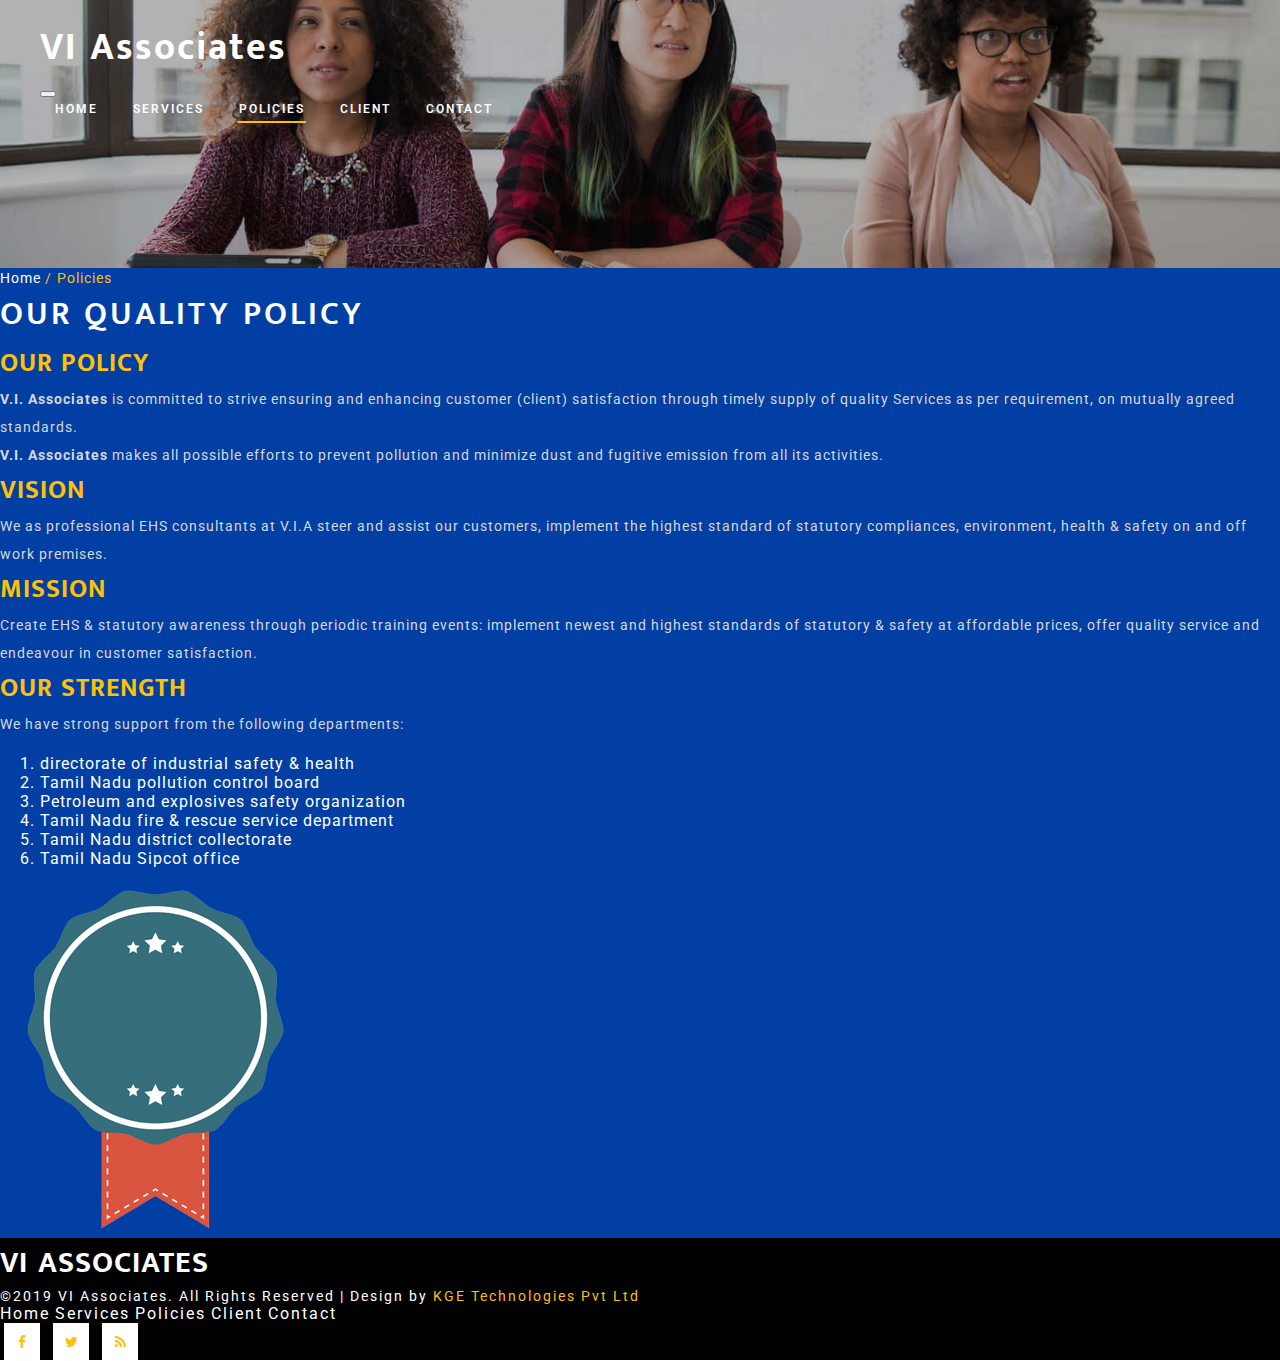
<file: policies.html>
<!--A Design by kgetechnologies
   Author: kgetechnologies
   Author URL: http://kgetechnologies.com
   License: Creative Commons Attribution 3.0 Unported
   License URL: http://creativecommons.org/licenses/by/3.0/
   -->
<!DOCTYPE html>
<html lang="zxx">
<head>
    <title>VI Associates | Policies</title>
    <!--meta tags -->
    <meta charset="UTF-8">
    <meta name="viewport" content="width=device-width, initial-scale=1">
    <meta name="keywords" content="" />
    <script>
        addEventListener("load", function () {
            setTimeout(hideURLbar, 0);
        }, false);

        function hideURLbar() {
            window.scrollTo(0, 1);
        }
    </script>
    <!--//meta tags ends here-->
    <!--booststrap-->
    <link rel="stylesheet" href="https://cdnjs.cloudflare.com/ajax/libs/bootstrap/5.3.1/css/bootstrap.min.css" integrity="sha512-Z/def5z5u2aR89OuzYcxmDJ0Bnd5V1cKqBEbvLOiUNWdg9PQeXVvXLI90SE4QOHGlfLqUnDNVAYyZi8UwUTmWQ==" crossorigin="anonymous" referrerpolicy="no-referrer" />
    <!--//booststrap end-->
    <!-- font-awesome icons -->
    <link rel="stylesheet" href="css/font-awesome.css" />
    <!-- //font-awesome icons -->
    <!--stylesheets-->
    <link href="css/style.css" rel='stylesheet' type='text/css' media="all">
    <!--//stylesheets-->
    <link href="//fonts.googleapis.com/css?family=Mukta+Malar:400,500,600,700" rel="stylesheet">
    <link href="//fonts.googleapis.com/css?family=Roboto:400,500" rel="stylesheet">
</head>
   <body>
      <!--banner -->
      <div class="header-kgetechnologies">
            <!--//navigation section -->
            <nav class="navbar navbar-expand-lg navbar-light">
               <div class="hedder-up">
                  <h1><a class="navbar-brand" href="index.html">VI Associates</a></h1>
               </div>
               <button class="navbar-toggler" type="button" data-toggle="collapse" data-target="#navbarSupportedContent" aria-controls="navbarSupportedContent" aria-expanded="false" aria-label="Toggle navigation">
               <span class="navbar-toggler-icon"></span>
               </button>
               <div class="collapse navbar-collapse justify-content-end" id="navbarSupportedContent">
                  <ul class="navbar-nav ">
                     <li class="nav-item">
                        <a class="nav-link" href="index.html">Home</a>
                     </li>
                     <li class="nav-item">
                        <a href="service.html" class="nav-link">Services</a>
                     </li>
                     <li class="nav-item active">
                        <a href="policies.html" class="nav-link">Policies</a>
                     </li>
                     <li class="nav-item">
                        <a href="client.html" class="nav-link">Client</a>
                     </li>
                     <li class="nav-item">
                        <a href="contact.html" class="nav-link">Contact</a>
                     </li>                    
                  </ul>                  
               </div>
            </nav>
            <!--//navigation section -->
            <div class="clearfix"> </div>
         </div>
      <!--//headder-->
      <!-- banner -->
      <div class="inner_page-banner one-img">
      </div>
      <!--//banner -->
      <!-- short -->
      <div class="using-border py-3">
         <div class="inner_breadcrumb  ml-4">
            <ul class="short_ls">
               <li>
                  <a href="index.html">Home</a>
                  <span>/</span>
               </li>
               <li>Policies</li>
            </ul>
         </div>
      </div>
      <!-- //short-->
      <!--service  -->
      <section class="service py-lg-4 py-md-3 py-sm-3 py-3">
         <div class="container py-lg-5 py-md-5 py-sm-4 py-3">
            <h3 class="title clr text-center mb-lg-5 mb-md-4 mb-sm-4 mb-3">OUR QUALITY POLICY</h3>
            <div class="row top-service pb-lg-4 pb-md-3 pb-2">
               <div class="col-lg-8 col-md-8 service-wthree-info-left" >
                  <h4 class="mb-lg-1 mb-1 mt-3">OUR POLICY</h4>
                  <p><b>V.I. Associates</b> is committed to strive ensuring and enhancing customer (client) satisfaction through timely supply of quality Services as per requirement, on mutually agreed standards.</p>
				   <p><b>V.I. Associates</b> makes all possible efforts to prevent pollution and minimize dust and fugitive emission from all its activities.</p>   
				   <h4 class="mb-lg-1 mb-1 mt-3">VISION</h4>
                  <p>We as professional EHS consultants at V.I.A  steer and assist our customers, implement the highest standard of statutory compliances, environment, health & safety on and off work premises.</p>
				   <h4 class="mb-lg-1 mb-1 mt-3">MISSION</h4>
                  <p>Create EHS & statutory awareness through periodic training events: implement newest and highest standards of statutory & safety at affordable prices, offer quality service and endeavour in customer satisfaction.</p>
				  
					<h4 class="mb-lg-1 mb-1 mt-3">OUR STRENGTH</h4>
                  <p>We have strong support from the following departments:</p>
				  <ol class="white">
				 <li>directorate of industrial safety & health</li><li>
Tamil Nadu pollution control board</li><li>
Petroleum and explosives safety organization</li><li>
Tamil Nadu fire & rescue service department</li><li>
Tamil Nadu district collectorate</li><li>
Tamil Nadu Sipcot office</li>

				  
				  </ol>
               </div>
               <div class="col-lg-4 col-md-4 ser-service gap-service text-center">
                  <div class="service-icon-one">
                     <img src="images/ser1.png" alt="" class="img-fluid">
                  </div>
               </div>
            </div>
                  
         </div>
      </section>
      <!--//service  -->

       <!--footer-->
      <footer class="buttom-footer py-lg-5 py-md-4 py-sm-3 py-3">
         <div class="container-fluid py-3">
            <div class="row">
               <div class="col-lg-7 col-md-7">
                  <div class="headder-logo-icon text-center">
                     <h2><a href="index.html">VI Associates</a></h2>
                  </div>
                  <div class="footer-bottom py-lg-4 py-md-3 py-2 text-center">
                     <p>©2019 VI Associates. All Rights Reserved | Design by <a href="http://www.kgetechnologies.com" target="_blank">KGE Technologies Pvt Ltd</a></p>
                  </div>
               </div>
               <div class="col-lg-5 col-md-5">
                  <div class="buttom-nav py-2">
                     <nav class="border-line">
                        <ul class="nav justify-content-center">
                           <li class="nav-item active">
                        <a class="nav-link" href="index.html">Home</a>
                     </li>
                    <li class="nav-item">
                        <a href="service.html" class="nav-link">Services</a>
                     </li>
                     <li class="nav-item">
                        <a href="policies.html" class="nav-link">Policies</a>
                     </li>
                     <li class="nav-item">
                        <a href="client.html" class="nav-link">Client</a>
                     </li>
                     <li class="nav-item">
                        <a href="contact.html" class="nav-link">Contact</a>
                     </li>           
                        </ul>
                     </nav>
                  </div>
                  <div class="icons text-center">
                     <ul>
                        <li><a href="#"><span class="fa fa-facebook"></span></a></li>
                        <li><a href="#"><span class="fa fa-twitter"></span></a></li>
                        <li><a href="#"><span class="fa fa-rss"></span></a></li>
                     </ul>
                  </div>
               </div>
            </div>
         </div>
      </footer>
      <!--//footer-->
      
      <!--js working-->
      <script src="https://cdnjs.cloudflare.com/ajax/libs/jquery/3.7.0/jquery.min.js" integrity="sha512-3gJwYpMe3QewGELv8k/BX9vcqhryRdzRMxVfq6ngyWXwo03GFEzjsUm8Q7RZcHPHksttq7/GFoxjCVUjkjvPdw==" crossorigin="anonymous" referrerpolicy="no-referrer"></script>
      <!--//js working-->
      <!-- start-smoth-scrolling -->
      <script src="js/move-top.js"></script>
      <script src="js/easing.js"></script>
      <script>
         jQuery(document).ready(function ($) {
         	$(".scroll").click(function (event) {
         		event.preventDefault();
         		$('html,body').animate({
         			scrollTop: $(this.hash).offset().top
         		}, 900);
         	});
         });
      </script>
      <!-- start-smoth-scrolling -->
      <!-- here stars scrolling icon -->
      <script>
         $(document).ready(function () {
         
         	var defaults = {
         		containerID: 'toTop', // fading element id
         		containerHoverID: 'toTopHover', // fading element hover id
         		scrollSpeed: 1200,
         		easingType: 'linear'
         	};
         
         
         	$().UItoTop({
         		easingType: 'easeOutQuart'
         	});
         
         });
      </script>
      <!-- //here ends scrolling icon -->
      <!--bootstrap working-->
      <script src="https://cdnjs.cloudflare.com/ajax/libs/bootstrap/5.3.1/js/bootstrap.min.js" integrity="sha512-fHY2UiQlipUq0dEabSM4s+phmn+bcxSYzXP4vAXItBvBHU7zAM/mkhCZjtBEIJexhOMzZbgFlPLuErlJF2b+0g==" crossorigin="anonymous" referrerpolicy="no-referrer"></script>
      <!-- //bootstrap working-->
   </body>
</html>
</file>
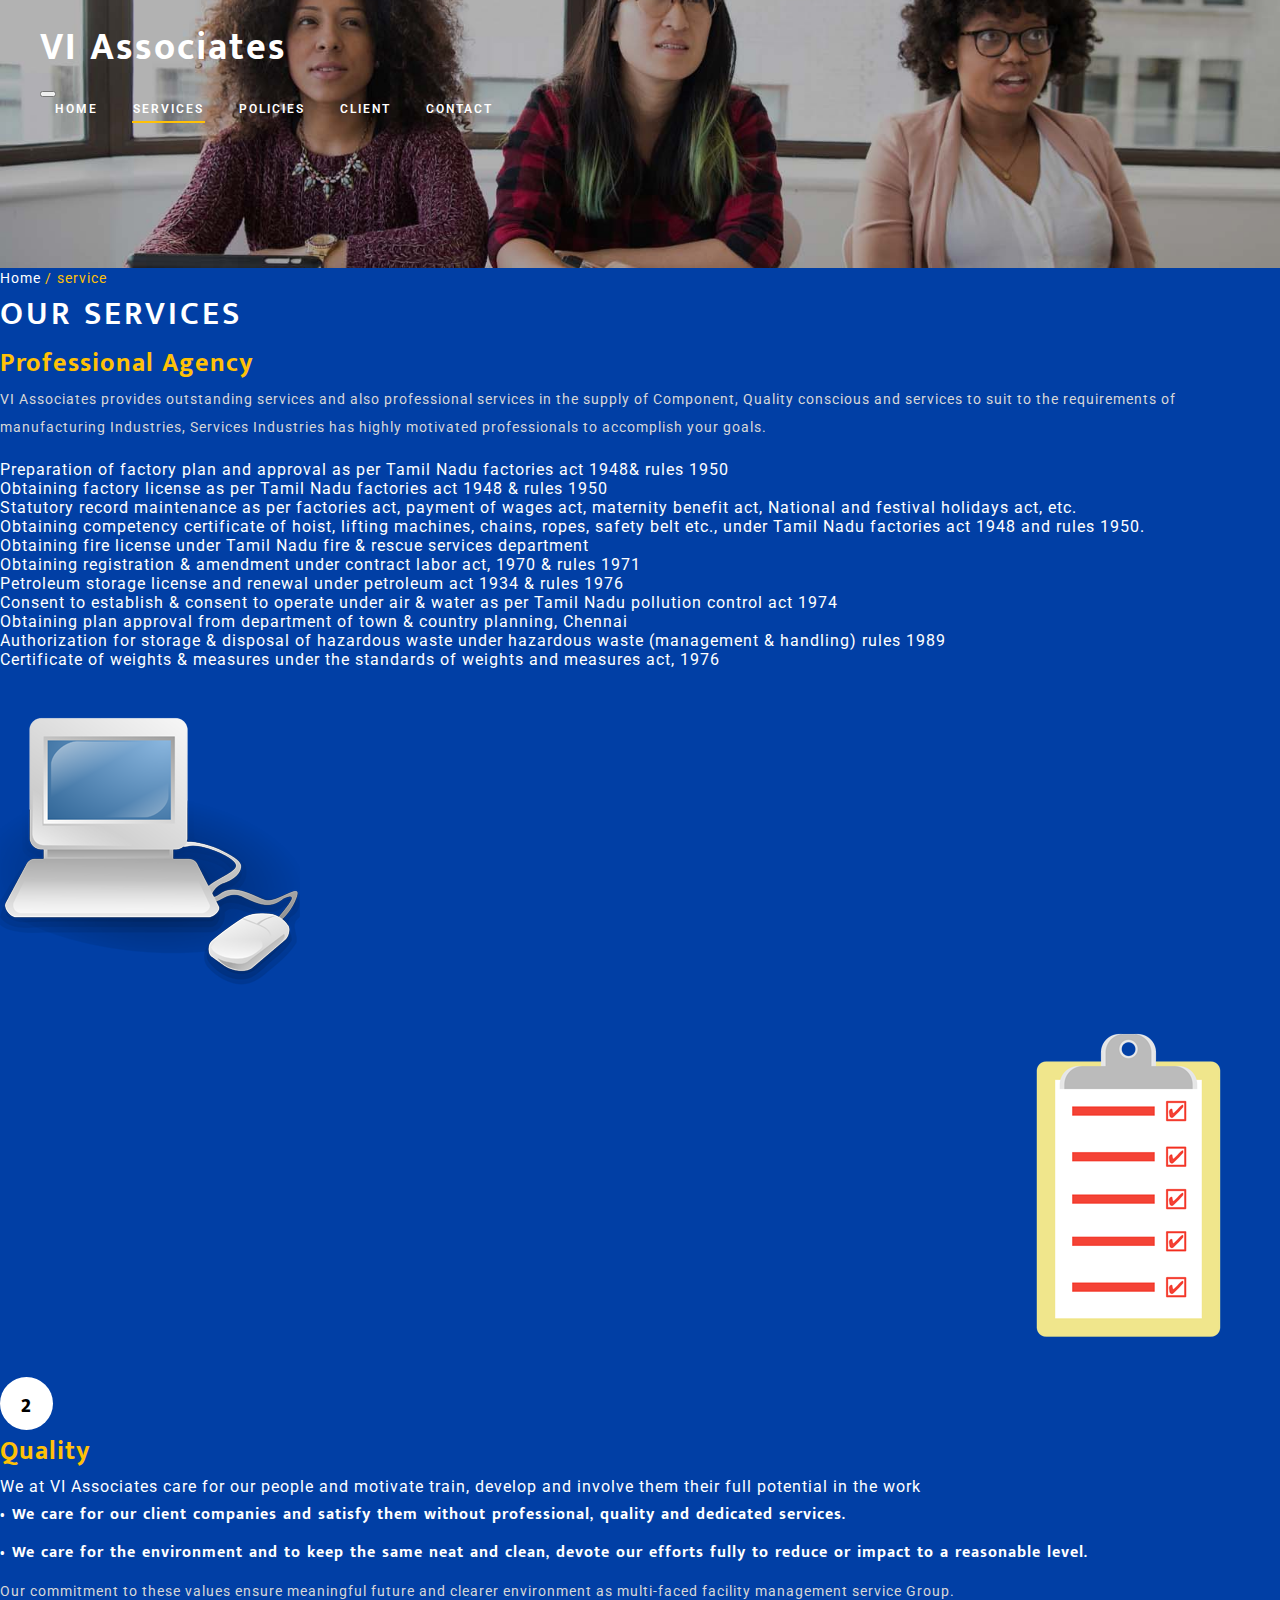
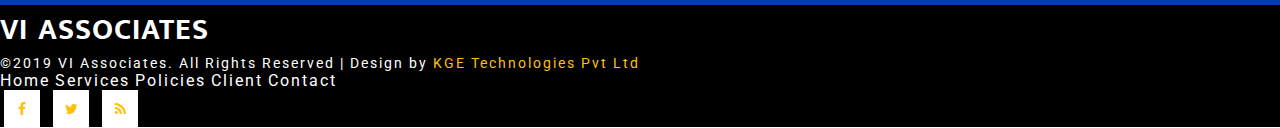
<file: service.html>
<!--A Design by kgetechnologies
   Author: kgetechnologies
   Author URL: http://kgetechnologies.com
   License: Creative Commons Attribution 3.0 Unported
   License URL: http://creativecommons.org/licenses/by/3.0/
   -->
<!DOCTYPE html>
<html lang="zxx">
<head>
    <title>VI Associates | Services</title>
    <!--meta tags -->
    <meta charset="UTF-8">
    <meta name="viewport" content="width=device-width, initial-scale=1">
    <meta name="keywords" content="" />
    <script>
        addEventListener("load", function () {
            setTimeout(hideURLbar, 0);
        }, false);

        function hideURLbar() {
            window.scrollTo(0, 1);
        }
    </script>
    <!--//meta tags ends here-->
    <!--booststrap-->
    <link rel="stylesheet" href="https://cdnjs.cloudflare.com/ajax/libs/bootstrap/5.3.1/css/bootstrap.min.css" integrity="sha512-Z/def5z5u2aR89OuzYcxmDJ0Bnd5V1cKqBEbvLOiUNWdg9PQeXVvXLI90SE4QOHGlfLqUnDNVAYyZi8UwUTmWQ==" crossorigin="anonymous" referrerpolicy="no-referrer" />
    <!--//booststrap end-->
    <!-- font-awesome icons -->
    <link rel="stylesheet" href="css/font-awesome.css" />
    <!-- //font-awesome icons -->
    <!--stylesheets-->
    <link href="css/style.css" rel='stylesheet' type='text/css' media="all">
    <!--//stylesheets-->
    <link href="//fonts.googleapis.com/css?family=Mukta+Malar:400,500,600,700" rel="stylesheet">
    <link href="//fonts.googleapis.com/css?family=Roboto:400,500" rel="stylesheet">
</head>
   <body>
      <!--banner -->
      <div class="header-kgetechnologies">
            <!--//navigation section -->
            <nav class="navbar navbar-expand-lg navbar-light">
               <div class="hedder-up">
                  <h1><a class="navbar-brand" href="index.html">VI Associates</a></h1>
               </div>
               <button class="navbar-toggler" type="button" data-toggle="collapse" data-target="#navbarSupportedContent" aria-controls="navbarSupportedContent" aria-expanded="false" aria-label="Toggle navigation">
               <span class="navbar-toggler-icon"></span>
               </button>
               <div class="collapse navbar-collapse justify-content-end" id="navbarSupportedContent">
                  <ul class="navbar-nav ">
                     <li class="nav-item">
                        <a class="nav-link" href="index.html">Home</a>
                     </li>
                     <li class="nav-item active">
                        <a href="service.html" class="nav-link">Services</a>
                     </li>
                     <li class="nav-item">
                        <a href="policies.html" class="nav-link">Policies</a>
                     </li>
                     <li class="nav-item">
                        <a href="client.html" class="nav-link">Client</a>
                     </li>
                      <li class="nav-item">
                        <a href="contact.html" class="nav-link">Contact</a>
                     </li>                    
                  </ul>                  
               </div>
            </nav>
            <!--//navigation section -->
            <div class="clearfix"> </div>
         </div>
      <!--//headder-->
      <!-- banner -->
      <div class="inner_page-banner one-img">
      </div>
      <!--//banner -->
      <!-- short -->
      <div class="using-border py-3">
         <div class="inner_breadcrumb  ml-4">
            <ul class="short_ls">
               <li>
                  <a href="index.html">Home</a>
                  <span>/</span>
               </li>
               <li>service</li>
            </ul>
         </div>
      </div>
      <!-- //short-->
      <!--service  -->
      <section class="service py-lg-4 py-md-3 py-sm-3 py-3">
         <div class="container py-lg-5 py-md-5 py-sm-4 py-3">
            <h3 class="title clr text-center mb-lg-5 mb-md-4 mb-sm-4 mb-3">Our Services</h3>
            <div class="row top-service pb-lg-4 pb-md-3 pb-2">
               <div class="col-lg-8 col-md-8 service-wthree-info-left" >
                  <h4 class="mb-lg-4 mb-3"> Professional Agency</h4>
                  <p>VI Associates</b> provides outstanding services and also professional services in the supply of Component, Quality conscious and services to suit to the requirements of manufacturing Industries, Services Industries has highly motivated professionals to accomplish your goals.</p><br>
				  <div class="white">
                       <ul style="list-style-type:disc;" >
					   <li style="display:list-item!important">
Preparation of factory plan and approval as per Tamil Nadu factories act 1948& rules 1950</li><li style="display:list-item!important">
Obtaining factory license as per Tamil Nadu factories act 1948 & rules 1950</li><li style="display:list-item!important">
Statutory record maintenance as per factories act, payment of wages act, maternity benefit act, National and festival holidays act, etc.</li><li style="display:list-item!important">
Obtaining competency certificate of hoist, lifting machines, chains, ropes, safety belt etc., under Tamil Nadu factories act 1948 and rules 1950.</li><li style="display:list-item!important">
Obtaining fire license under Tamil Nadu fire & rescue services department</li><li style="display:list-item!important">
Obtaining registration & amendment under contract labor act, 1970 & rules 1971</li><li style="display:list-item!important">
Petroleum storage license and renewal under petroleum act 1934 & rules 1976</li><li style="display:list-item!important">
Consent to establish & consent to operate under air & water as per Tamil Nadu pollution control act 1974 </li><li style="display:list-item!important">
Obtaining plan approval from department of town & country planning, Chennai</li><li style="display:list-item!important">
Authorization for storage & disposal of hazardous waste under hazardous waste (management & handling) rules 1989</li><li style="display:list-item!important">
Certificate of weights & measures under the standards of weights and measures act, 1976</li>
                        </ul>  </div>     
               </div>
               <div class="col-lg-4 col-md-4 ser-service gap-service text-center">
                  <div class="service-icon-one">
                     <img src="images/ser2.png" alt="" class="img-fluid">
                  </div>
               </div>
            </div>
            <div class=" my-lg-5 my-md-4 my-sm-4 my-3 row mid-service">
               <div class="col-lg-4 col-md-4 ser-service  text-center">
                  <div class="service-icon-two move-right">
                     <img src="images/ser3.png" alt="" class="img-fluid">
                  </div>
               </div>
               <div class="col-lg-8 col-md-8 service-wthree-info-left">
                  <div class="mb-lg-5 mb-md-4 mb-3 service-num-left">
                     <h6>2</h6>
                  </div>
                  <h4 class="mb-lg-4 mb-3">Quality</h4>
                  <p class="white">We at VI Associates care for our people and motivate train, develop and involve them their full potential in the work</p>
				   <div class="mt-3 list-job-grid">
                        <ul >
                           <li>                             
                              <h6 class="white">• We care for our client companies and satisfy them without professional, quality and dedicated services.</h6>
                           </li>
                           <li><h6 class="white">• We care for the environment and to keep the same neat and clean, devote our efforts fully to reduce or impact to a reasonable level.</h6>
                           </li>
                          
                        </ul>
                   </div>     
				   <p>Our commitment to these values ensure meaningful future and clearer environment as multi-faced facility management service Group.</p>
               </div>
            </div>           
         </div>
      </section>
      <!--//service  -->

       <!--footer-->
      <footer class="buttom-footer py-lg-5 py-md-4 py-sm-3 py-3">
         <div class="container-fluid py-3">
            <div class="row">
               <div class="col-lg-7 col-md-7">
                  <div class="headder-logo-icon text-center">
                     <h2><a href="index.html">VI Associates</a></h2>
                  </div>
                  <div class="footer-bottom py-lg-4 py-md-3 py-2 text-center">
                     <p>©2019 VI Associates. All Rights Reserved | Design by <a href="http://www.kgetechnologies.com" target="_blank">KGE Technologies Pvt Ltd</a></p>
                  </div>
               </div>
               <div class="col-lg-5 col-md-5">
                  <div class="buttom-nav py-2">
                     <nav class="border-line">
                        <ul class="nav justify-content-center">
                           <li class="nav-item active">
                        <a class="nav-link" href="index.html">Home</a>
                     </li>
                     <li class="nav-item">
                        <a href="service.html" class="nav-link">Services</a>
                     </li>
                     <li class="nav-item">
                        <a href="policies.html" class="nav-link">Policies</a>
                     </li>
                     <li class="nav-item">
                        <a href="client.html" class="nav-link">Client</a>
                     </li>
                     <li class="nav-item">
                        <a href="contact.html" class="nav-link">Contact</a>
                     </li>           
                        </ul>
                     </nav>
                  </div>
                  <div class="icons text-center">
                     <ul>
                        <li><a href="#"><span class="fa fa-facebook"></span></a></li>
                        <li><a href="#"><span class="fa fa-twitter"></span></a></li>
                        <li><a href="#"><span class="fa fa-rss"></span></a></li>
                     </ul>
                  </div>
               </div>
            </div>
         </div>
      </footer>
      <!--//footer-->
      
      <!--js working-->
      <script src="https://cdnjs.cloudflare.com/ajax/libs/jquery/3.7.0/jquery.min.js" integrity="sha512-3gJwYpMe3QewGELv8k/BX9vcqhryRdzRMxVfq6ngyWXwo03GFEzjsUm8Q7RZcHPHksttq7/GFoxjCVUjkjvPdw==" crossorigin="anonymous" referrerpolicy="no-referrer"></script>
      <!--//js working-->
      <!-- start-smoth-scrolling -->
      <script src="js/move-top.js"></script>
      <script src="js/easing.js"></script>
      <script>
         jQuery(document).ready(function ($) {
         	$(".scroll").click(function (event) {
         		event.preventDefault();
         		$('html,body').animate({
         			scrollTop: $(this.hash).offset().top
         		}, 900);
         	});
         });
      </script>
      <!-- start-smoth-scrolling -->
      <!-- here stars scrolling icon -->
      <script>
         $(document).ready(function () {
         
         	var defaults = {
         		containerID: 'toTop', // fading element id
         		containerHoverID: 'toTopHover', // fading element hover id
         		scrollSpeed: 1200,
         		easingType: 'linear'
         	};
         
         
         	$().UItoTop({
         		easingType: 'easeOutQuart'
         	});
         
         });
      </script>
      <!-- //here ends scrolling icon -->
      <!--bootstrap working-->
      <script src="https://cdnjs.cloudflare.com/ajax/libs/bootstrap/5.3.1/js/bootstrap.min.js" integrity="sha512-fHY2UiQlipUq0dEabSM4s+phmn+bcxSYzXP4vAXItBvBHU7zAM/mkhCZjtBEIJexhOMzZbgFlPLuErlJF2b+0g==" crossorigin="anonymous" referrerpolicy="no-referrer"></script>
      <!-- //bootstrap working-->
   </body>
</html>
</file>
<file: css/style.css>
/*--
Author: kgetechnologies
Author URL: http://kgetechnologies.com
License: Creative Commons Attribution 3.0 Unported
License URL: http://creativecommons.org/licenses/by/3.0/
--*/
html,
body {
padding: 0;
margin: 0;
background: #fff;
letter-spacing: 1px;
font-family: 'Roboto', sans-serif;
}
.white {
	color: white!important;
	font-size:1rem!important;
}
body a {
outline: none;
transition: 0.5s all;
-webkit-transition: 0.5s all;
-moz-transition: 0.5s all;
-o-transition: 0.5s all;
-ms-transition: 0.5s all;
text-decoration: none;
}
body a:hover {
text-decoration: none;
}
body a:focus,
a:hover {
text-decoration: none;
}
input[type="button"],
input[type="submit"] {
transition: 0.5s all;
-webkit-transition: 0.5s all;
-moz-transition: 0.5s all;
-o-transition: 0.5s all;
-ms-transition: 0.5s all;
letter-spacing: 1px;
font-family:'Roboto', sans-serif;
}
select,input[type="email"],input[type="text"],input[type=password],
input[type="button"],input[type="submit"],textarea,span{
font-family: 'Roboto', sans-serif;
transition:0.5s all;
-webkit-transition:0.5s all;
-moz-transition:0.5s all;
-o-transition:0.5s all;
-ms-transition:0.5s all;
letter-spacing: 1px;
}
h1,
h2,
h3,
h4,
h5,
h6 {
margin: 0;
padding: 0;
font-family: 'Mukta Malar', sans-serif;
letter-spacing: 1px;
}
p {
margin: 0;
padding: 0;
letter-spacing: 1px;
font-family:'Roboto', sans-serif;
}
ul {
margin: 0;
padding: 0;
list-style-type: none;
}
ul li{display:inline-block;}
/*-- //Reset-Code --*/
h3.title {
font-size:35px;
color: #000;
letter-spacing: 3px;
font-weight: 600;
text-transform: uppercase;
}
h3.clr {
color: #fff;
}
.abt-icon-list-wls p,.service-wthree-info-left p,.team-text-wthree p,.clients-color-wthree p,.form-group p,.form-check p,.inner-abt-info p,.ser-txt-inner p,.footer_grid_left p,.footer_grid_left p a,.abt-inn-two p{
font-size: 14px;
color: #000;
line-height: 28px;
}
.service-wthree-info-left p{
color: #d8d8d8;
}
.abt-icon-list-wls h4,.service-wthree-info-left h4,.team-text-wthree h4,.clients-txt-wls h4,.login h5,.ser-txt-inner h4{
color: #013fa5;
font-size: 27px;
font-weight: 700;
}
.service{background:#013fa5;}
.service-wthree-info-left h4,.team-text-wthree h4,.ser-txt-inner h4{color:#ffc107;}
/*-- header --*/ 
/*-- nav --*/
.header-outs {
position:relative;
}
.header-kgetechnologies {
position: absolute;
width: 100%;
z-index: 99;
padding: 1em 4em;
}
h1 a.navbar-brand {
font-size: 40px;
color: #fff !important;
text-transform: capitalize;
font-weight: 700;
letter-spacing: 2px;
margin-left: 0px;
margin-right: 0px;
padding: 0em;
}
nav.navbar.navbar-expand-lg.navbar-light {
background:transparent;
}
.navbar-light .navbar-nav .active>.nav-link, .navbar-light .navbar-nav .nav-link.active, .navbar-light .navbar-nav .nav-link.show, .navbar-light .navbar-nav .show>.nav-link {
color:#fff;
border:none;
border-bottom:1px solid #fff;
}
.navbar-light .navbar-nav .nav-link{
color: #fff;
font-size: 12px;
letter-spacing: 2px;
text-transform: uppercase;
font-weight: 600;
margin: 0px 14px;
border:none;
border-bottom:2px solid transparent;
padding: 6px 1px 5px;
transition: 0.5s all;
-webkit-transition: 0.5s all;
-moz-transition: 0.5s all;
-o-transition: 0.5s all;
-ms-transition: 0.5s all;
}
.navbar-light .navbar-nav .nav-link:focus, .navbar-light .navbar-nav .nav-link:hover{
color:#fff;
border:none;
border-bottom:2px solid #ffc107;
}
.navbar-light .navbar-nav .active>.nav-link, .navbar-light .navbar-nav .nav-link.active, .navbar-light .navbar-nav .nav-link.show, .navbar-light .navbar-nav .show>.nav-link {
color:#fff;
border-bottom:2px solid #ffc107;
}
.dropdown-menu.show {
background: #013fa5;
}
.both-butns {
text-align: right;
width:41%;
}
button.login-hedder {
background: #013fa5;
color: #fff;
font-size: 13px;
border: none;
letter-spacing: 2px;
padding: 7px 9px;
font-weight: 600;
border-radius: 5px;
margin-left: 17px;
}
button.register-hedder,.contact-hedder a{
font-size: 15px;
letter-spacing: 2px;
border:none;
border-radius:5px;
}
button.register-hedder{
background: #fff;
color: #000;
padding: 7px 24px;
}
.contact-hedder a,.submit{
padding:10px 24px;	
margin-left:15px;
letter-spacing:2px;
background:#013fa5;
color:#fff;}
.submit{margin-left:0px;}
button.login-hedder:hover,.contact-hedder a:hover,button.register-hedder:hover,.submit:hover{background:#ffc107;
color:#000;}
/*--//nav --*/
/*-- //header --*/ 
/*-- banner --*/ 
.one-img{  background: url(../images/b1.jpg)no-repeat center;}
.two-img{  background: url(../images/b2.jpg)no-repeat center;}
.three-img{  background: url(../images/b3.jpg)no-repeat center;} 
.slider-img{  background-size: cover;
-webkit-background-size: cover;
-moz-background-size: cover;
-o-background-size: cover;
-ms-background-size: cover;
min-height: 800px;}  
.rslides {
position: relative;
list-style: none;
overflow: hidden;
width: 100%;
padding: 0;
margin: 0;
}
.rslides li {
-webkit-backface-visibility: hidden;
position: absolute;
display: none;
width: 100%;
left: 0;
top: 0;
}
.rslides li:first-child {
position: relative;
display: block;
float: left;
}
.rslides img {
display: block;
height: auto;
float: left;
width: 100%;
border: 0;
}
/*-- //banner Slider --*/
.rslides {
margin: 0 auto 40px;
}
#slider2,
#slider3 {
box-shadow: none;
-moz-box-shadow: none;
-webkit-box-shadow: none;
margin: 0 auto;
}
.rslides_tabs {
list-style: none;
padding: 0;
background: rgba(0,0,0,.25);
box-shadow: 0 0 1px rgba(255,255,255,.3), inset 0 0 5px rgba(0,0,0,1.0);
-moz-box-shadow: 0 0 1px rgba(255,255,255,.3), inset 0 0 5px rgba(0,0,0,1.0);
-webkit-box-shadow: 0 0 1px rgba(255,255,255,.3), inset 0 0 5px rgba(0,0,0,1.0);
font-size: 18px;
list-style: none;
margin: 0 auto 50px;
max-width: 540px;
padding: 10px 0;
text-align: center;
width: 100%;
}
.rslides_tabs li {
display: inline;
float: none;
margin-right: 1px;
}
.rslides_tabs a {
width: auto;
line-height: 20px;
padding: 9px 20px;
height: auto;
background: transparent;
display: inline;
}
.rslides_tabs li:first-child {
margin-left: 0;
}
.rslides_tabs .rslides_here a {
background: rgba(255,255,255,.1);
color: #fff;
font-weight: bold;
}
a {
color: #fff;
text-decoration: none;
}
/* Callback example */
/*.events {
list-style: none;
}*/
.callbacks_container {
position: relative;
float: left;
width: 100%;
}
.callbacks {
position: relative;
list-style: none;
overflow: hidden;
width: 100%;
padding: 0;
margin: 0;
}
.callbacks li {
position: absolute;
width: 100%;
left: 0;
top: 0;
}
.callbacks img {
display: block;
position: relative;
z-index: 1;
height: auto;
width: 100%;
border: 0;
}
.callbacks .caption {
display: block;
position: absolute;
z-index: 2;
font-size: 20px;
text-shadow: none;
color: #fff;
background: #000;
background: rgba(0,0,0, .8);
left: 0;
right: 0;
bottom: 0;
padding: 10px 20px;
margin: 0;
max-width: none;
}
.slider-info {
padding:19em 0 0;
}
.slider-info h5 {
font-size: 51px;
color:#fff;
font-weight: 700;
letter-spacing: 3px;
margin-bottom: 11px;
/* text-shadow: 1px 1px 7px #151212; */
}
.slider-sub h6 {
font-size: 2.5em;
color: #ffc107;
font-weight: 600;
line-height: 37px;
}
.slider-info p {
color: #fff;
font-size: 15px;
text-shadow: 2px 2px 8px #000;
padding:2.5em 45em 2em 0em;
line-height: 27px;
font-weight: 300;
letter-spacing: 0px;
}
.outs_more-buttn a,.subscrib-btnn,.click-me{
font-size: 16px;
color: #fff;
text-decoration: none;
text-transform: capitalize;
display: inline-block;
letter-spacing: 2px;
background-color: #ffc107;
outline: none;
padding: 10px 24px;
border: 2px solid #ffc107;
}
.outs_more-buttn a:hover,.subscrib-btnn:hover,.click-me:hover{background:#013fa5;}
.callbacks_nav {
position: absolute;
-webkit-tap-highlight-color: rgba(0,0,0,0);
top:53%;
left: 0;
opacity: 0.7;
z-index: 3;
text-indent: -9999px;
overflow: hidden;
text-decoration: none;
height: 53px;
width: 53px;
background:rgba(230, 230, 230, 0) url("../images/left-arrow.png") no-repeat left top;
margin-top: -45px;
}
.callbacks_nav:active {
opacity: 1.0;
}
.callbacks_nav.next {
left: auto;
background:rgba(230, 230, 230, 0)  url("../images/right-arrow.png") no-repeat 0px 0px;
background-position: right top;
right: 0;
}
.callbacks_nav ,
.callbacks_nav.next {
background-size:40px;
}
/*--pager--*/
/*.callbacks_tabs {
list-style: none;
position: absolute;
padding: 0;
bottom: 182px;
left: 24%;
margin: 0;
z-index: 9;
display: block;
text-align: center;
}
.callbacks_tabs li {
display: inline-block;
margin: 0px 2px 0px;
}
.callbacks_tabs a {
visibility: hidden;
}
.callbacks_tabs a:after {
content: "\f111";
font-size: 0;
font-family: FontAwesome;
visibility: visible;
display: block;
width: 21px;
height: 21px;
display: inline-block;
background: #d40000;
border: none;
border-radius: 50%;
}
.callbacks_here a:after {
background: #fff;
border: 4px solid #d40000;
}*/
/*-- inner-banner --*/ 
.inner_page-banner {
text-align: center;
background: url(../images/b1.jpg) no-repeat center;
background-size: cover;
-webkit-background-size: cover;
-moz-background-size: cover;
-o-background-size: cover;
-ms-background-size: cover;
min-height: 300px;
}
ul.short_ls li a {
color: #fff;
text-decoration: none;
}
ul.short_ls li {
list-style: none;
display: inline-block;
letter-spacing: 1px;
color:#ffc107;
font-size: 14px;
}
.using-border {
width: 100%;
border: none;
background:#013fa5;
}
/*-- //inner-banner --*/ 
/*-- //banner --*/
/*-- about--*/
.abtr-inner-sub span {
font-size: 43px;
color: #ffc107;
width: 108px;
height: 108px;
line-height: 97px;
border-radius: 152px 15px 152px 15px;
-moz-border-radius: 152px 15px 152px 15px;
-webkit-border-radius: 47px 0px 47px 0px;
border: 2px solid #013fa5;
transition: 0.5s all;
-webkit-transition: 0.5s all;
-moz-transition: 0.5s all;
-o-transition: 0.5s all;
-ms-transition: 0.5s all;
box-shadow: 2px 1px 9px 0px #000;
-webkit-box-shadow: 2px 1px 9px 0px #000;
-moz-box-shadow: 2px 1px 9px 0px #000;
}
/*--inner-about-- */
.list-job-grid ul li {
display: block;
padding-bottom: 11px;
}
.list-job-grid ul li h6 {
display: inline-block;
}
.abut-inner-head h4,.abut-two-txt h4{
font-size: 31px;
color: #ffc107;
letter-spacing: 1px;
}
.list-job-grid ul li h6{font-size:22px;
color:#013fa5;}
.list-job-grid ul li span {
font-size: 20px;
color: #fff;
width: 41px;
text-align: center;
line-height: 42px;
/* padding-right: 15px; */
background: #ffc107;
border-radius: 50px;
height: 41px;
margin-right: 15px;
}
/*--//inner-about-- */
/*-- about--*/
/*-- Service--*/
.move-right {
text-align: right;
}
.service-num-left h6 {
padding: 0px;
font-size: 25px;
text-align: center;
color: #000;
background:#fff;
width: 56px;
height: 56px;
line-height: 57px;
border-radius: 50px;
}
/*--inner-service-- */
.ser-txt-inner {
background: #efefef;
padding: 0em 2em 2em;
}
/*--//inner-service-- */
/*--//Service--*/
#image-gallery .modal-footer{
display: block;
}
/*--team--*/
.icon-wthree-top img {
width: 80px;
height: 79px;
text-align: center;
line-height: 67px;
background: #03a9f4;
position: absolute;
border-radius: 50%;
top: -47px;
left: 82px;
}
.team-position {
border: 2px double #000;
padding: 3em 1em 2em;
position: relative;
}
.icons-client ul li span {
margin-right: 0.5em;
font-size: 15px;
width: 35px;
height: 35px;
margin-top: 21px;
line-height: 35px;
background: #013fa5;
border-radius: 50px;
color: #ffffff;
transition: 0.5s all;
-webkit-transition: 0.5s all;
-moz-transition: 0.5s all;
-o-transition: 0.5s all;
-ms-transition: 0.5s all;
}
.icons-client ul li span:hover {
background: #000;
}
/*--//team--*/
/*--testmonial-- */
.clients{background:#ffc107;}
/* The colour of the indicators */
.testmonials .carousel-indicators li {
background: #a3a3a3;
border-radius: 50%;
width: 8px;
height: 8px;
cursor:pointer;
}
.testmonials .carousel-indicators .active {
background:#000;
}
.clients-gride-grid {
padding:2em 2em;
background: #f7f7f7;
border:2px solid #cdcdcd;
}
.clients-gride-grid:hover{border:2px  dotted #000;}
.carousel-indicators {
bottom: -57px;
}
.clients-w3pvt-img img {
border: 2px solid #ffc107;
border-radius: 50%;
padding: 5px;
}
/*--//testmonial-- */
/*--Fun Facts--*/
.left-side-kgetechnologies h5{
font-size: 15px;
color: #000;
}
.progress.my-bar {
height: 3px;
}
/*-- counter--*/
.counter {
font-size:27px;
color:#fff;
font-weight:900;
letter-spacing: 1px;
}
.stat-info h5{
font-size: 19px;
line-height: 26px;
color:#ffc107;
text-transform:capitalize;
font-style: italic;
}
.stats-grid {
background: #013fa5;
padding: 1em 1em;
}
/*-- //counter --*/
/*--//Fun Facts--*/
/*--contact--*/
.contact-forms input, .contact-forms textarea {
width: 100%;
font-size: 14px;
color: #000;
padding: .8em .7em;
background: transparent;
outline: none;
border: 1px solid #013fa5;
border-radius: 0px;
outline: none !important;
}
.contact-forms textarea {
resize: none;
height:15em;
}
.address_mail_footer_grids iframe {
width: 100%;
height: 17em;
}
.contact_footer_grid_left span {
font-size:30px;
color: #013fa5;
}
.contact-forms ::-webkit-input-placeholder {
/* Chrome/Opera/Safari */
color:#000;
}
.contact-forms ::-moz-placeholder {
/* Firefox 19+ */
color:#000;
}
.contact-forms :-ms-input-placeholder {
/* IE 10+ */
color:#000;
}
.contact-forms :-moz-placeholder {
/* Firefox 18- */
color:#000;
}
/*--//contact--*/
/*--Typography-- */
.sub-title span.border {
width: 70px;
height: 71px;
margin: 12px;
display: inline-block;
background: #f7f7f7;
}
.sub-head h4 {
font-size: 29px;
font-weight: 600;
color:#013fa5;
}
.progress-bar {
display: -webkit-box;
display: -ms-flexbox;
display: flex;
-webkit-box-orient: vertical;
-webkit-box-direction: normal;
-ms-flex-direction: column;
flex-direction: column;
-webkit-box-pack: center;
-ms-flex-pack: center;
justify-content: center;
color: #fff;
text-align: center;
background-color: #007bff;
transition: width .6s ease;
}
.table > thead > tr > th, .table > tbody > tr > th, .table > tfoot > tr > th, .table > thead > tr > td, .table > tbody > tr > td, .table > tfoot > tr > td {
font-size: 12px;
color:#7d7d7d;
border-top: none !important;
}
.table td, .table>tbody>tr>td, .table>tbody>tr>th, .table>tfoot>tr>td, .table>tfoot>tr>th, .table>thead>tr>td, .table>thead>tr>th {
padding: 15px!important;
}
/*--//Typography-- */
/* footer */
footer{background:#000;}
.email-sub-kgetechnologies input[type="email"] {
width: 42%;
margin: 0px auto;
font-size: 14px;
color: #000;
outline: none !important;
border: 2px solid #ffffff;
background: #fff;
}
.headder-logo-icon h2 a {
font-size: 30px;
text-transform: uppercase;
color: #fff;
}
/*--footer nav--*/
.nav-link:focus, .nav-link:hover {
color:#ffc107;
text-decoration: none;
}
.nav-link {
font-size: 17px;
color: #fff;
letter-spacing: 2px;
}
/*--//footer nav--*/
footer p {
font-size: 14px;
color: #fff;
letter-spacing: 2px;
}
footer p a {
color:#ffc107;
}
footer p a:hover {
color:#fff;
text-decoration:underline;
}
.icons ul li a span {
font-size: 14px;
letter-spacing: 0px;
text-align: center;
margin: 0px 4px;
color:#ffc107;
background: #fff;
line-height: 38px;
width: 36px;
line-height: 38px;
height: 37px;
/* border: 1px solid #000; */
/* border-radius: 20px; */
transition: 0.5s all;
-webkit-transition: 0.5s all;
transition: 0.5s all;
-moz-transition: 0.5s all;
}
.icons ul li a span:hover{
color: #fff;
background:#ffc107;
}
/*--//Footer--*/
/*-- to-top --*/
#toTop {
display: none;
text-decoration: none;
position: fixed;
bottom: 20px;
right: 2%;
overflow: hidden;
z-index: 999; 
width: 46px;
height:46px;
border: none;
text-indent: 100%;
background: url(../images/arrow.png) no-repeat 0px 0px;
}
#toTopHover {
width: 32px;
height:82px;
display: block;
overflow: hidden;
float: right;
opacity: 0;
-moz-opacity: 0;
filter: alpha(opacity=0);
}
/*-- //to-top --*/
/*--responsive--*/
@media(max-width:1920px){
}
@media(max-width:1680px){
}
@media(max-width:1600px){
}
@media(max-width:1440px){
.slider-img {
min-height: 680px;
}	
.slider-info {
padding: 14em 0 0;
}
.slider-info h5 {
font-size: 47px;
}
.slider-sub h6 {
font-size: 2.3em;
line-height: 33px;
}
.slider-info p {
font-size: 15px;
padding: 2.2em 42em 1.7em 0em;
}
.both-butns {
width: 39%;
}
.abtr-inner-sub span {
font-size: 41px;
width: 104px;
height: 104px;
line-height: 95px;
}
.service-num-left h6 {
width: 53px;
height: 53px;
line-height: 55px;
}
.counter {
font-size: 25px;
}
.outs_more-buttn a, .subscrib-btnn, .click-me {
padding: 8px 22px;
}
.inner_page-banner {
min-height: 268px;
}
.abut-inner-head h4, .abut-two-txt h4 {
font-size: 29px;
}
}
@media(max-width:1366px){
h1 a.navbar-brand {
font-size: 38px;
}
button.register-hedder{
padding: 7px 21px;
}	
.contact-hedder a, .submit {
padding: 9px 21px;
}
.abt-icon-list-wls h4, .service-wthree-info-left h4, .team-text-wthree h4, .clients-txt-wls h4, .login h5, .ser-txt-inner h4 {
font-size: 26px;
}
h3.title {
font-size: 33px;
}
.nav-link {
font-size: 16px;
}
}
@media(max-width:1280px){
.header-kgetechnologies {
padding: 1em 2.5em;
}
.slider-img {
min-height: 600px;
}
.slider-info h5 {
font-size: 45px;
letter-spacing: 2px;
margin-bottom: 8px;
}
.slider-info p {
padding: 2em 41em 1.7em 0em;
}
.slider-info {
padding: 12em 0 0;
}
.slider-sub h6 {
font-size: 2.1em;
}
.abtr-inner-sub span {
font-size: 41px;
width: 100px;
height: 100px;
line-height: 94px;
}
.team-position {
padding: 3em 1em 1.7em;
}
.icons-client ul li span {
width: 33px;
height: 33px;
margin-top: 18px;
line-height: 33px;
}
.list-job-grid ul li h6 {
font-size: 21px;
}
.list-job-grid ul li span {
font-size: 19px;
line-height: 41px;
}
.contact_footer_grid_left span {
font-size: 28px;
}
.contact-forms input, .contact-forms textarea {
padding: .7em .7em;
}
.contact-forms textarea {
height: 14em;
}
.address_mail_footer_grids iframe {
height: 15em;
}
}
@media(max-width:1080px){
.stats-grid {
padding: .7em .7em;
}
.clients-gride-grid {
padding: 1.7em 1.7em;
}	
.email-sub-kgetechnologies input[type="email"] {
width: 47%;
}
.inner_page-banner {
min-height: 254px;
}
.ser-txt-inner {
padding: 0em 1em 1.5em;
}
}
@media(max-width:1050px){
.both-butns {
width: 37%;
}
h1 a.navbar-brand {
font-size: 36px;
}
.navbar-light .navbar-nav .nav-link {
margin: 0px 11px;
padding: 3px 1px 4px;
}
.header-kgetechnologies {
padding: 1em 1.5em;
}
button.login-hedder {
padding: 5px 8px;
margin-left: 9px;
letter-spacing: 1px;
}
button.register-hedder {
padding: 7px 17px;
letter-spacing: 1px;
}
.contact-hedder a, .submit {
padding: 9px 17px;
letter-spacing: 1px;
}
.slider-info p {
padding: 1.7em 35em 1.5em 0em;
}
.abt-icon-list-wls h4, .service-wthree-info-left h4, .team-text-wthree h4, .clients-txt-wls h4, .login h5, .ser-txt-inner h4 {
font-size: 24px;
}
.icon-wthree-top img {
width: 77px;
height: 75px;
top: -43px;
left: 61px;
}
}
@media(max-width:1024px){
.outs_more-buttn a,.subscrib-btnn,.click-me {
padding: 7px 20px;
}	
.icons ul li a span {
width: 34px;
line-height: 34px;
height: 34px;
}
.email-sub-kgetechnologies input[type="email"] {
width: 51%;
}
.callbacks_nav, .callbacks_nav.next {
background-size: 35px;
}
.abut-inner-head h4, .abut-two-txt h4 {
font-size: 27px;
}
.list-job-grid ul li h6 {
font-size: 20px;
}
}
@media(max-width:991px){
div#navbarSupportedContent {
background:#000;
text-align: center;
padding: 13px 0px;
}
.navbar-light .navbar-toggler {
border-color: rgb(0, 0, 0);
background:#013fa5;
padding: 7px 8px;
margin-top: 0px;
outline: none;
margin-right: 16px;
cursor: pointer;
/* border-radius: 6px; */
transition: 0.5s all;
-webkit-transition: 0.5s all;
-moz-transition: 0.5s all;
-o-transition: 0.5s all;
-ms-transition: 0.5s all;
}
.navbar-light .navbar-toggler:hover {
background:#ffc107;
}
.navbar-light .navbar-nav .nav-link {
padding: 14px 12px;
width: 10%;
margin: 0px auto;
}
button.login-hedder {
margin-left: 0px;
margin-top: 16px;
margin-bottom: 27px;
}	
.both-butns {
width:100%;
text-align: center;
}
.both-butns ul li {
display: block;
}
.contact-hedder a{
margin-left: 0px;
display: inline-block;
margin: 23px 0px;
}
.slider-info p {
padding: 1.5em 18em 1.3em 0em;
}
.slider-img {
min-height: 560px;
}
.slider-info {
padding: 10em 0 0;
}
.slider-info h5 {
font-size: 42px;
margin-bottom: 7px;
}
.abtr-inner-sub span {
font-size:38px;
width: 95px;
height: 95px;
line-height: 91px;
}
.abut-list-kgetechnologies:nth-child(1),.abut-list-kgetechnologies:nth-child(2) {
margin-bottom: 34px;
}
.service-num-left h6 {
width: 49px;
height: 49px;
line-height: 49px;
font-size: 24px;
}
.icon-wthree-top img {
left: 121px;
}
.ser-icon:nth-child(1),.ser-icon:nth-child(2){
margin-bottom: 69px;
}
.clients-gride-img:nth-child(2){
margin: 38px 0px;
}
.nav-link {
font-size: 15px;
}
.abt-inn-two {
margin-top: 36px;
}
.ser-blog-grid:nth-child(1),.ser-blog-grid:nth-child(2){
margin-bottom: 31px;
}
.btn {
font-size: 13px;
}
.thumb:nth-child(3),.thumb:nth-child(4){
margin-top: 21px;
}
.address_mail_footer_grids iframe {
height: 13em;
}
.contact-forms textarea {
height: 13em;
}
}
@media(max-width:900px){
.headder-logo-icon h2 a {
font-size: 26px;
}
footer p {
letter-spacing: 1px;
}	
.nav-link {
font-size: 14px;
letter-spacing: 1px;
}
.outs_more-buttn a, .subscrib-btnn, .click-me {
font-size: 15px;
}
h3.title {
font-size: 31px;
letter-spacing: 2px;
}
.counter {
font-size: 23px;
}
.stat-info h5 {
font-size: 17px;
line-height: 23px;
}
.navbar-light .navbar-nav .nav-link {
width: 13%;
}
.email-sub-kgetechnologies input[type="email"] {
width: 58%;
}
}
@media(max-width:800px){
h1 a.navbar-brand {
font-size: 34px;
}
.header-kgetechnologies {
padding: .5em 1em;
}
.contact-hedder a, .submit {
padding: 7px 15px;
font-size: 14px;
}
button.register-hedder {
padding: 7px 15px;
font-size: 14px;
}
.navbar-light .navbar-nav .nav-link {
padding: 12px 12px;
}
.abt-icon-list-wls h4, .service-wthree-info-left h4, .team-text-wthree h4, .clients-txt-wls h4, .login h5, .ser-txt-inner h4 {
font-size: 23px;
}
.icons-client ul li span {
width: 31px;
height: 31px;
margin-top: 16px;
line-height: 31px;
font-size: 14px;
}
footer p {
letter-spacing: 1px;
}
.headder-logo-icon h2 a {
font-size: 24px;
}
.nav-link {
padding: 14px 11px;
}
.list-job-grid ul li span {
font-size: 17px;
line-height: 40px;
}
}
@media(max-width:768px){
.slider-img {
min-height: 511px;
}	
.slider-info h5 {
font-size: 39px;
margin-bottom: 6px;
letter-spacing: 1px;
}
.slider-info p {
padding: 1.2em 14em 1em 0em;
font-size: 14px;
}
.slider-info {
padding: 9.5em 0 0;
}
.outs_more-buttn a, .subscrib-btnn, .click-me {
padding: 7px 17px;
}
.service-num-left h6 {
width: 46px;
height: 46px;
line-height: 46px;
}
.counter{
font-size: 21px;
}
.email-sub-kgetechnologies input[type="email"] {
width: 63%;
}
footer p {
font-size: 13px;
}
.nav-link {
padding: 14px 10px;
}
.icons ul li a span {
width: 31px;
line-height: 31px;
height: 31px;
}
.ser-txt-inner {
padding: 0em 1em 1em;
}
.table td, .table>tbody>tr>td, .table>tbody>tr>th, .table>tfoot>tr>td, .table>tfoot>tr>th, .table>thead>tr>td, .table>thead>tr>th {
padding: 10px!important;
}
h4.bootstrap-heading {
font-size: 17px;
}
h5.bootstrap-heading {
font-size: 16px;
}
}
@media(max-width:767px){
.slider-info p {
padding: 1.2em 8em 1em 0em;
}	
.navbar-light .navbar-nav .nav-link {
width: 15%;
}
.outs_more-buttn a, .subscrib-btnn, .click-me {
letter-spacing: 1px;
}
.abtr-inner-sub span {
font-size: 35px;
width: 92px;
height: 92px;
line-height: 88px;
}
.move-right {
text-align:center;
}
.gap-service{margin-top:20px;}
.icon-wthree-top img {
width: 70px;
height: 70px;
top: -36px;
left: 81px;
}
h3.title {
font-size: 29px;
}
.ser-icon:nth-child(1), .ser-icon:nth-child(2) {
margin-bottom: 63px;
}
.clients-gride-grid {
padding: 1.5em 1.5em;
}
.team-position {
padding: 2.5em 1em 1.5em;
}
.left-side-kgetechnologies {
margin-top: 28px;
}
.inner-icon {
margin-top: 20px;
}
.contact-right {
margin-top: 33px;
}
}
@media(max-width:736px){
.slider-sub h6 {
font-size: 1.8em;
line-height: 31px;
}
.list-job-grid ul li span {
width: 39px;
line-height:39px;
height: 39px;
}
.contact-forms textarea {
height: 11em;
}
.address_mail_footer_grids iframe {
height: 12em;
}
}
@media(max-width:667px){
.slider-img {
min-height: 463px;
}
.slider-info {
padding: 9em 0 0;
}
.slider-info h5 {
font-size: 37px;
}
.slider-sub h6 {
font-size: 1.6em;
line-height: 29px;
}
.callbacks_nav, .callbacks_nav.next {
background-size: 30px;
}
.abtr-inner-sub span {
width: 86px;
height: 86px;
line-height: 84px;
}
.email-sub-kgetechnologies input[type="email"] {
width: 68%;
}
}
@media(max-width:640px){
.navbar-light .navbar-nav .nav-link {
width: 17%;
padding: 10px 12px;
}
button.login-hedder {
margin-top: 13px;
margin-bottom: 23px;
}
.contact-hedder a {
margin: 19px 0px;
}
h1 a.navbar-brand {
font-size: 32px;
}
.service-num-left h6 {
width: 43px;
height: 43px;
line-height: 43px;
}
.stat-info h5{
line-height: 21px;
}
}
@media(max-width:600px){
.email-sub-kgetechnologies input[type="email"] {
width: 72%;
}
.abtr-inner-sub span {
width: 83px;
height: 83px;
line-height: 81px;
font-size: 32px;
}	
.ser-icon:nth-child(1), .ser-icon:nth-child(2) {
margin-bottom: 60px;
}
.clients-gride-img:nth-child(2) {
margin: 31px 0px;
}
.carousel-indicators {
bottom: -42px;
}
}
@media(max-width:568px){
.navbar-light .navbar-nav .nav-link {
width: 19%;
}
.slider-info {
padding: 9em 0 0;
text-align: center;
}
.slider-info p {
padding: 1.2em 0em 1em 0em;
}
.abut-list-kgetechnologies:nth-child(1),.abut-list-kgetechnologies:nth-child(2),.abut-list-kgetechnologies:nth-child(3){
margin-bottom: 30px;
}
.icon-wthree-top img {
left: 221px;
}
.ser-icon:nth-child(1),.ser-icon:nth-child(2),.ser-icon:nth-child(3){
margin-bottom: 60px;
}
.clients-gride-grid {
padding: 1em 1em;
}
.list-job-grid ul li h6 {
font-size: 19px;
}
.ser-blog-grid {
width: 91%;
margin: 0px auto;
}
.ser-blog-grid:nth-child(1), .ser-blog-grid:nth-child(2), .ser-blog-grid:nth-child(3) {
margin-bottom:29px;
}
.thumb {
width: 50%;
}
.contact-forms input, .contact-forms textarea {
padding: .6em .6em;
}
}
@media(max-width:480px){
.navbar-light .navbar-nav .nav-link {
width: 22%
}
.slider-img {
min-height: 432px;
}
.slider-info {
padding: 8em 0 0;
}
.icon-wthree-top img {
left: 184px;
}
.abt-icon-list-wls h4, .service-wthree-info-left h4, .team-text-wthree h4, .clients-txt-wls h4, .login h5, .ser-txt-inner h4 {
font-size: 22px;
}
.clients-gride-img:nth-child(2) {
margin: 24px 0px;
}
.counter {
font-size: 19px;
}
.email-sub-kgetechnologies input[type="email"] {
width: 83%;
}
.headder-logo-icon h2 a {
font-size: 23px;
}	
.abut-inner-head h4, .abut-two-txt h4 {
font-size: 26px;
}
h1.bootstrap-heading {
font-size: 23px;
}
h2.bootstrap-heading {
font-size: 20px;
}
.table h3 {
font-size: 19px;
}
}
@media(max-width:440px){
.navbar-light .navbar-nav .nav-link {
width: 26%;
}
footer p {
font-size: 13px;
line-height: 30px;
}	
.nav-link {
padding: 7px 10px;
}
.outs_more-buttn a, .subscrib-btnn, .click-me {
font-size: 14px;
}
.email-sub-kgetechnologies input[type="email"] {
width: 89%;
}
.ser-blog-grid {
width: 95%;
}
}
@media(max-width:414px){
h3.title {
font-size: 27px;
}
.slider-img {
min-height: 404px;
}
.slider-info {
padding: 7em 0 0;
}	
.slider-info h5 {
font-size: 35px;
}
.slider-sub h6 {
font-size: 1.4em;
}
.callbacks_nav, .callbacks_nav.next {
background-size: 26px;
}
.abtr-inner-sub span {
width: 79px;
height: 79px;
line-height: 79px;
font-size: 30px;
}
.icon-wthree-top img {
left: 149px;
}
}
@media(max-width:384px){
.navbar-light .navbar-nav .nav-link {
width: 29%;
}
.header-kgetechnologies {
padding: .5em .5em;
}
.service-num-left h6 {
width: 40px;
height: 40px;
line-height: 40px;
}
.icon-wthree-top img {
left: 135px;
}
.icons-client ul li span {
margin-top: 13px;	
}
h3.title {
letter-spacing: 1px;
}
.list-job-grid ul li span {
margin-right: 11px;
}
.thumb {
width: 75%;
margin: 0px auto;
}
.thumb:nth-child(3),.thumb:nth-child(4),.thumb:nth-child(2){
margin-top: 18px;
}
}
@media(max-width:375px){
.slider-info h5 {
font-size: 33px;
}
.slider-info p {
padding: .9em 0em 1em 0em;
}
.outs_more-buttn a, .subscrib-btnn, .click-me {
padding: 7px 15px;
}
.icon-wthree-top img {
left: 126px;
}
.email-sub-kgetechnologies input[type="email"] {
width: 95%;
}	
.thumb {
width: 85%;
}
}
@media(max-width:320px){
.navbar-light .navbar-nav .nav-link {
width: 37%;
}
h1 a.navbar-brand {
font-size: 30px;
}
.slider-info h5 {
font-size: 28px;
}
.abtr-inner-sub span {
width: 75px;
height: 75px;
line-height: 75px;
font-size: 27px;
}
.icon-wthree-top img {
left: 101px;
}
.email-sub-kgetechnologies input[type="email"] {
width: 100%;
}
.nav-link {
padding: 7px 8px;
}	
.list-job-grid ul li span {
width: 37px;
line-height: 37px;
height: 37px;
}
.ser-blog-grid {
width: 100%;
}
.thumb {
width:100%;
}
.contact-forms textarea {
height: 9em;
}
.address_mail_footer_grids iframe {
height: 10em;
}
}
/*--//responsive--*/
</file>
